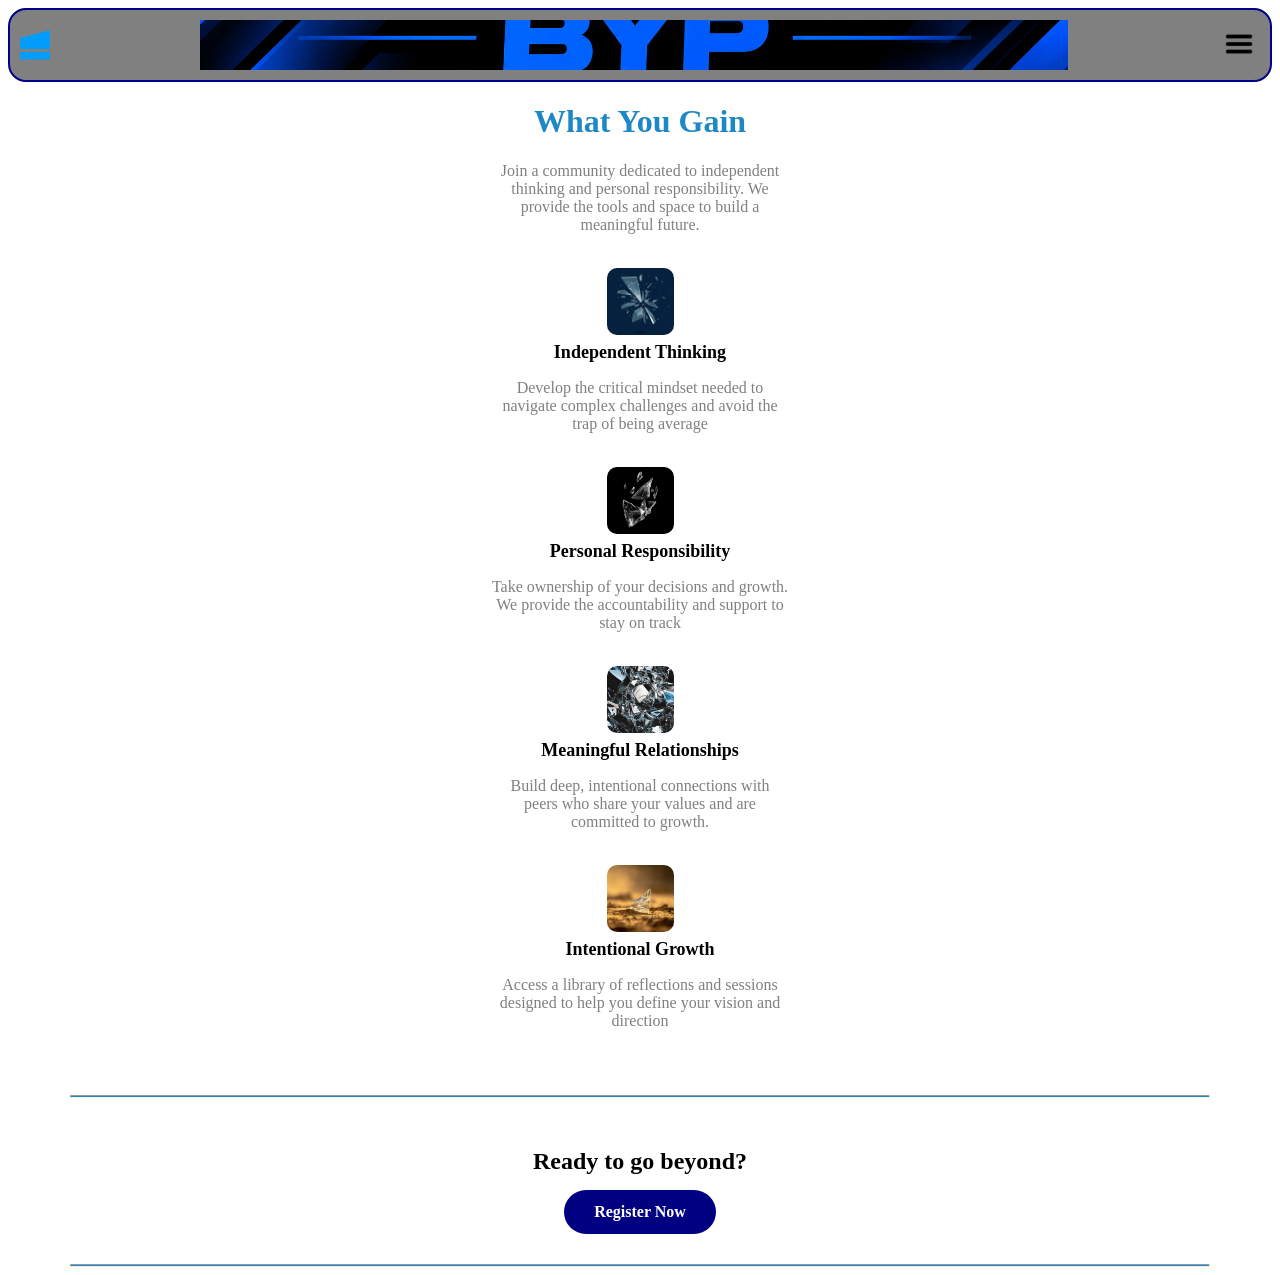
<file: index.html>
<!DOCTYPE html>

<html>
<head>
  <meta http-equiv="CONTENT-TYPE" content="text/html; charset=UTF-8">
  <meta name="viewport" content="width=device-width, initial-scale=1.0" >
  <link rel="stylesheet" href="style.css"/>
  <title>Beyond Your Peers</title>
</head>
<body>
  <div class="header-div">
    <img src="file_000000005b6482109705044ee34b4ea8.png" class="byp-logo">
    
    <div id="byp-img"></div>
    
    <button class="hamburger-img">
      <img src="IMG_c285c495-d196-4ced-badb-8f3ce55101ba.png">
    </button>
  </div>
  
  <div id="menu" class="hidden">
    
    <div class="bingo">
    <button class="exit-btn">
      <img src="IMG_f793b937-1eb7-4226-b1ce-73516ef77e99.png">
    </button>
  </div>
  <br>
  <a class="a-links" href="Home.html">Home</a>
  <br>
  <a class="a-links" href="abt.html">About</a>
  <br>
  <a class="a-links" href="index.html">Join BYP</a>
  <br>
  <a class="a-links" href="blog.html">Blog</a>
 
    
  </div>
  
  <h1>
    What You Gain
  </h1>
  <p>
    Join a community dedicated to independent
    <br>
    thinking and personal responsibility. We
    <br>
    provide the tools and space to build a 
    <br>
    meaningful future.
  </p>
  
  <img src="IMG_8ed37b12-c7d4-4453-9386-d5305486d7aa.jpg" class="glass-shard-image">
  <p class="black-headings">Independent Thinking</p>
  <p>
    Develop the critical mindset needed to
    <br>
    navigate complex challenges and avoid the
    <br>
    trap of being average
  </p>
  
  <img src="IMG_1e7ddee7-f5ca-4dcf-ae0f-95788afc653e.jpg" class="glass-shard-image">
  <p class="black-headings">Personal Responsibility</p>
  <p>
    Take ownership of your decisions and growth.
    <br>
    We provide the accountability and support to
    <br>
    stay on track
  </p>
  
  <img src="IMG_23f17a63-0cee-4540-bc8f-e02ea6c7a8e5.jpg" class="glass-shard-image">
  <p class="black-headings">Meaningful Relationships</p>
  <p>
    Build deep, intentional connections with
    <br>
    peers who share your values and are
    <br>
    committed to growth.
  </p>
  
  <img src="IMG_c045de6e-1c75-49b6-acb2-39898519745c.jpg" class="glass-shard-image">
  <p class="black-headings">Intentional Growth</p>
  <p>
    Access a library of reflections and sessions
    <br>
    designed to help you define your vision and
    <br>
    direction
  </p>
  
  
  <hr class="hr-1">
  
  <p class="reg-head">
    Ready to go beyond?
  </p>
  <a href="https://docs.google.com/forms/d/e/1FAIpQLScFAsths-JGLi2BBxtdpgMIpLZ3Dn0mQ5yli-3jKq3_TSZsKA/alreadyresponded" 
    class="reg-btn">
    Register Now
  </a>
  
  <hr class="hr-2">
  
  <script src="ham.js"></script>
</body>
</html>
</file>
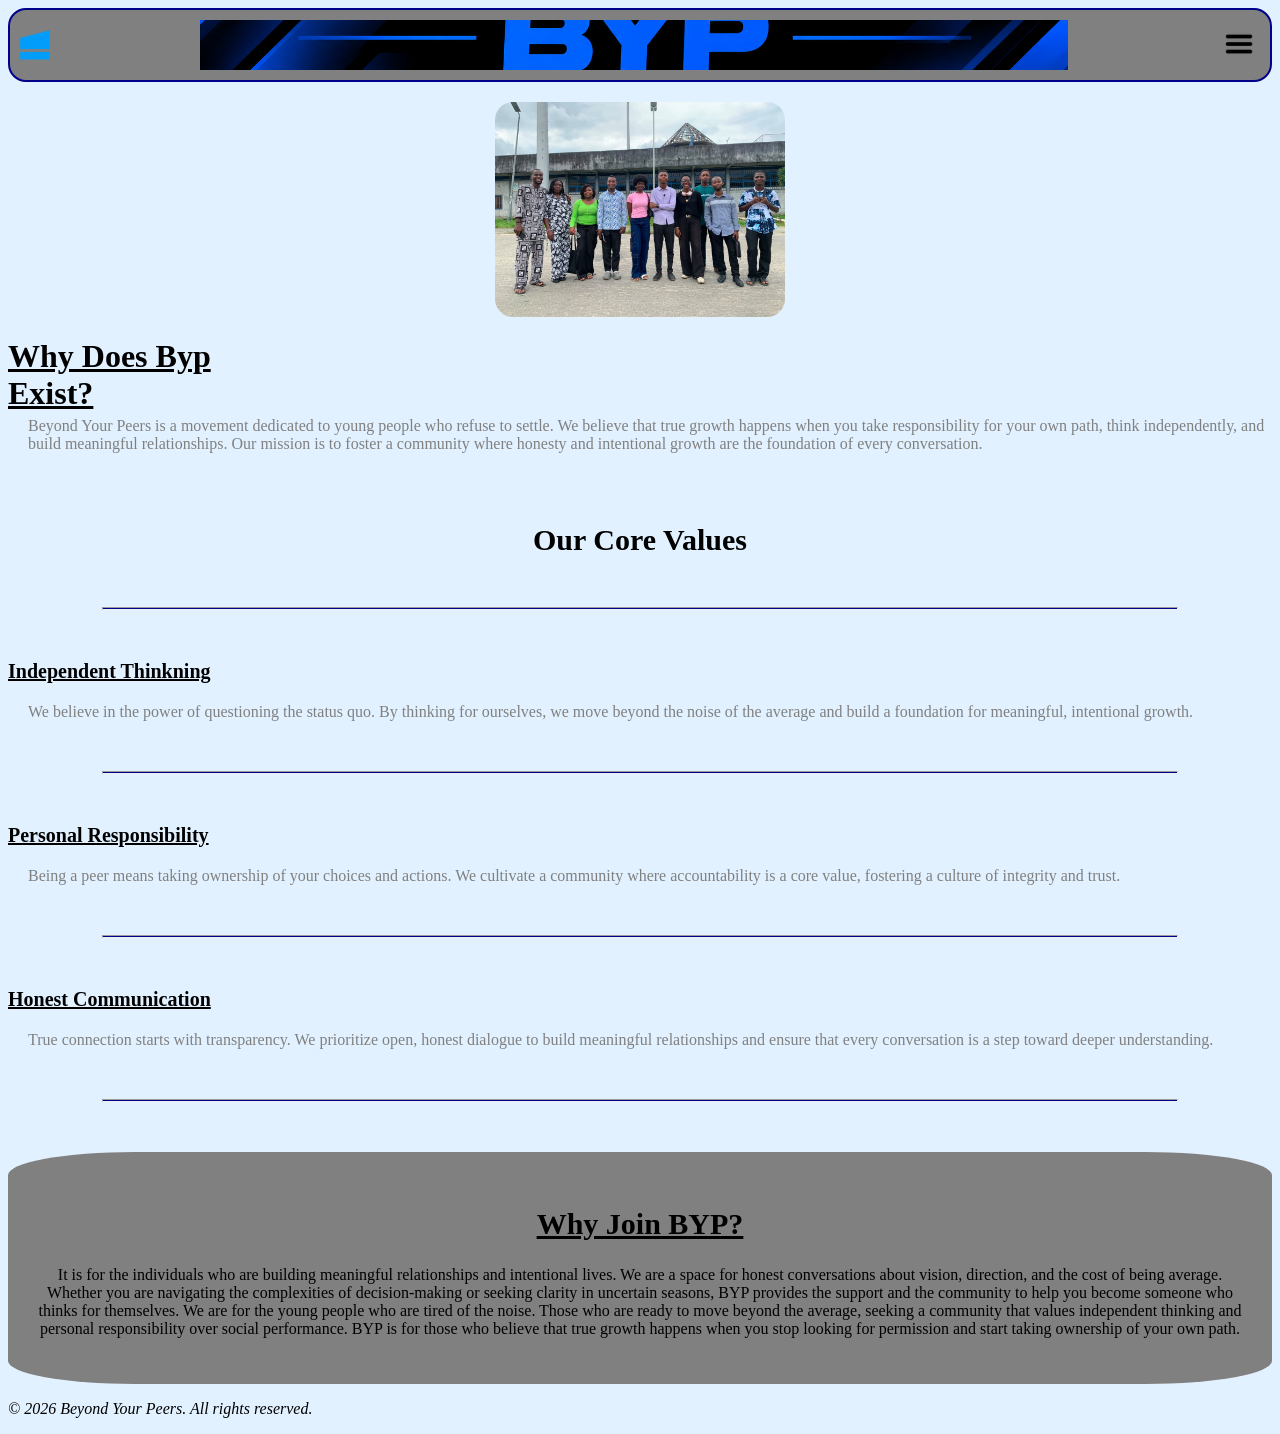
<file: abt.html>
<!DOCTYPE html>

<html>
<head>
  <meta http-equiv="CONTENT-TYPE" content="text/html; charset=UTF-8">
   <meta name="viewport" content="width=device-width, initial-scale=1.0" >
  <link rel="stylesheet" href="abt.css">
</head>
<body>
   <div class="header-div">
    <img src="file_000000005b6482109705044ee34b4ea8.png" class="byp-logo">
    
    <div class="byp-img"></div>
    
    <button class="hamburger-img">
      <img src="IMG_c285c495-d196-4ced-badb-8f3ce55101ba.png">
    </button>
  </div>
  
  <div id="menu" class="hidden">
    
    <div class="bingo">
      <button class="exit-btn">
        <img src="IMG_f793b937-1eb7-4226-b1ce-73516ef77e99.png">
      </button>
    </div>
    <br>
    <a class="a-links" href="Home.html">Home</a>
    <br>
    <a class="a-links" href="abt.html">About</a>
    <br>
    <a class="a-links" href="index.html">Join BYP</a>
    <br>
    <a class="a-links" href="blog.html">Blog</a>
    
  </div>
  
  <div class="first-div">
    <img class="group-image" src="IMG-20260725-WA0082.jpg">
  
    <h1 class="black-head">
      Why Does Byp <br>
      Exist?
    </h1>
    <p class="p-statement">
      Beyond Your Peers is a movement dedicated to young people who refuse to settle.
      We believe that true growth happens when you take responsibility for your own path, 
      think independently, and build meaningful relationships. Our mission is to foster a community where honesty 
      and intentional growth are the foundation of every conversation.
    </p>
  </div>
  
  <div class="sec-div">
    <h2 class="black-head-h2">
      Our Core Values
    </h2>
    
    <hr>
    
    <p class="black-head-p">Independent Thinkning</p>
    <p class="p-statement">
      We believe in the power of questioning the status quo. 
      By thinking for ourselves, we move beyond the noise of the average 
      and build a foundation for meaningful, intentional growth.
    </p>
    
    <hr>
    
    <p class="black-head-p">Personal Responsibility</p>
    <p class="p-statement">
      Being a peer means taking ownership of your choices and actions. 
      We cultivate a community where accountability is a core value, 
      fostering a culture of integrity and trust.
    </p>
    
    <hr>
    
    <p class="black-head-p">Honest Communication</p>
    <p class="p-statement">
      True connection starts with transparency. 
      We prioritize open, honest dialogue to build 
      meaningful relationships and ensure that every 
      conversation is a step toward deeper understanding.  
    </p>
  </div>
  
  <hr>
  
  <div class="last-div">
    <h2 class="black-head-h2-3">
      Why Join BYP?
    </h2>
    <p >
     It is for the individuals who are building meaningful relationships and intentional lives. 
     We are a space for honest conversations about vision, direction, and the cost of being average.
     Whether you are navigating the complexities of decision-making or seeking clarity in uncertain seasons, 
     BYP provides the support and the community to help you become someone who thinks for themselves.

     We are for the young people who are tired of the noise. 
     Those who are ready to move beyond the average, seeking a community that 
     values independent thinking and personal responsibility over social performance. 
     BYP is for those who believe that true growth happens when you stop looking for permission 
     and start taking ownership of your own path.
    </p>
  </div>
  
  <p>
    <i>
      © 2026 Beyond Your Peers. All rights reserved.
    </i>
  </p>
  <script src="ham.js"></script>
</body>
</html>
</file>
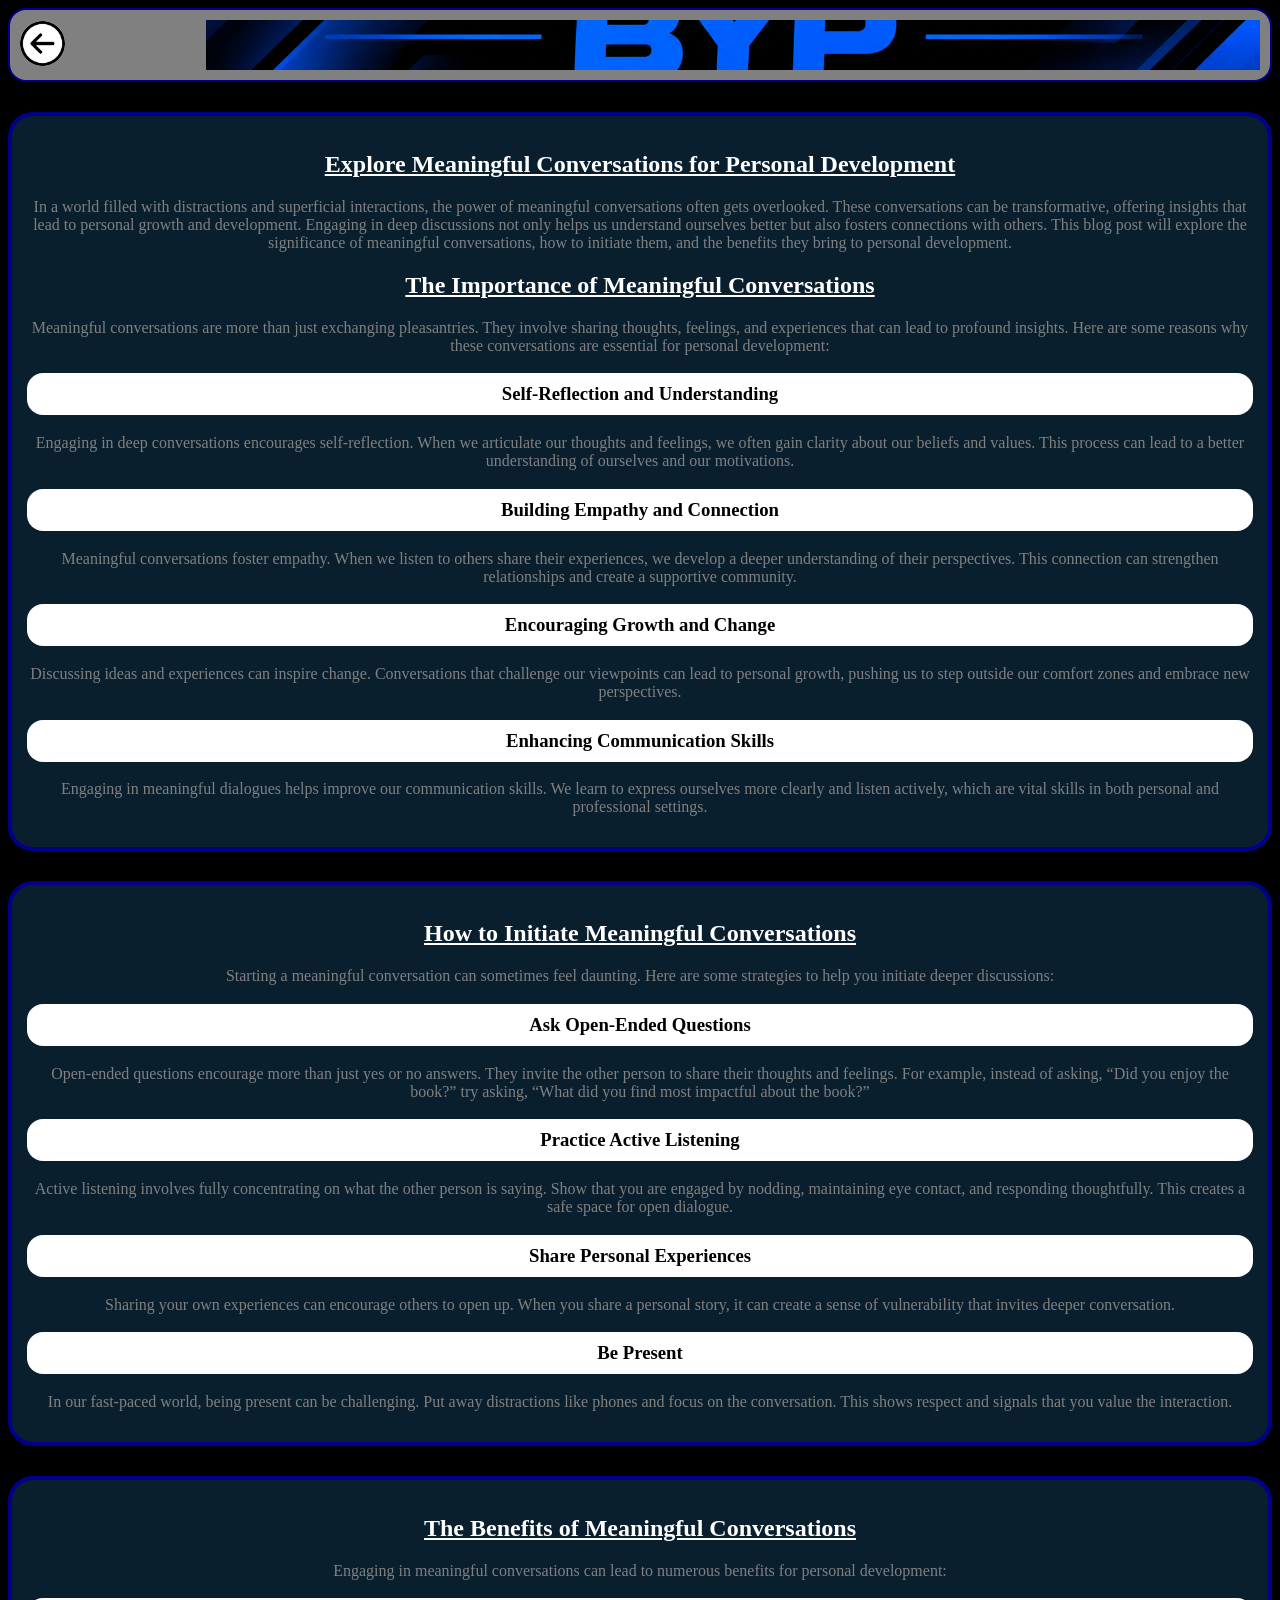
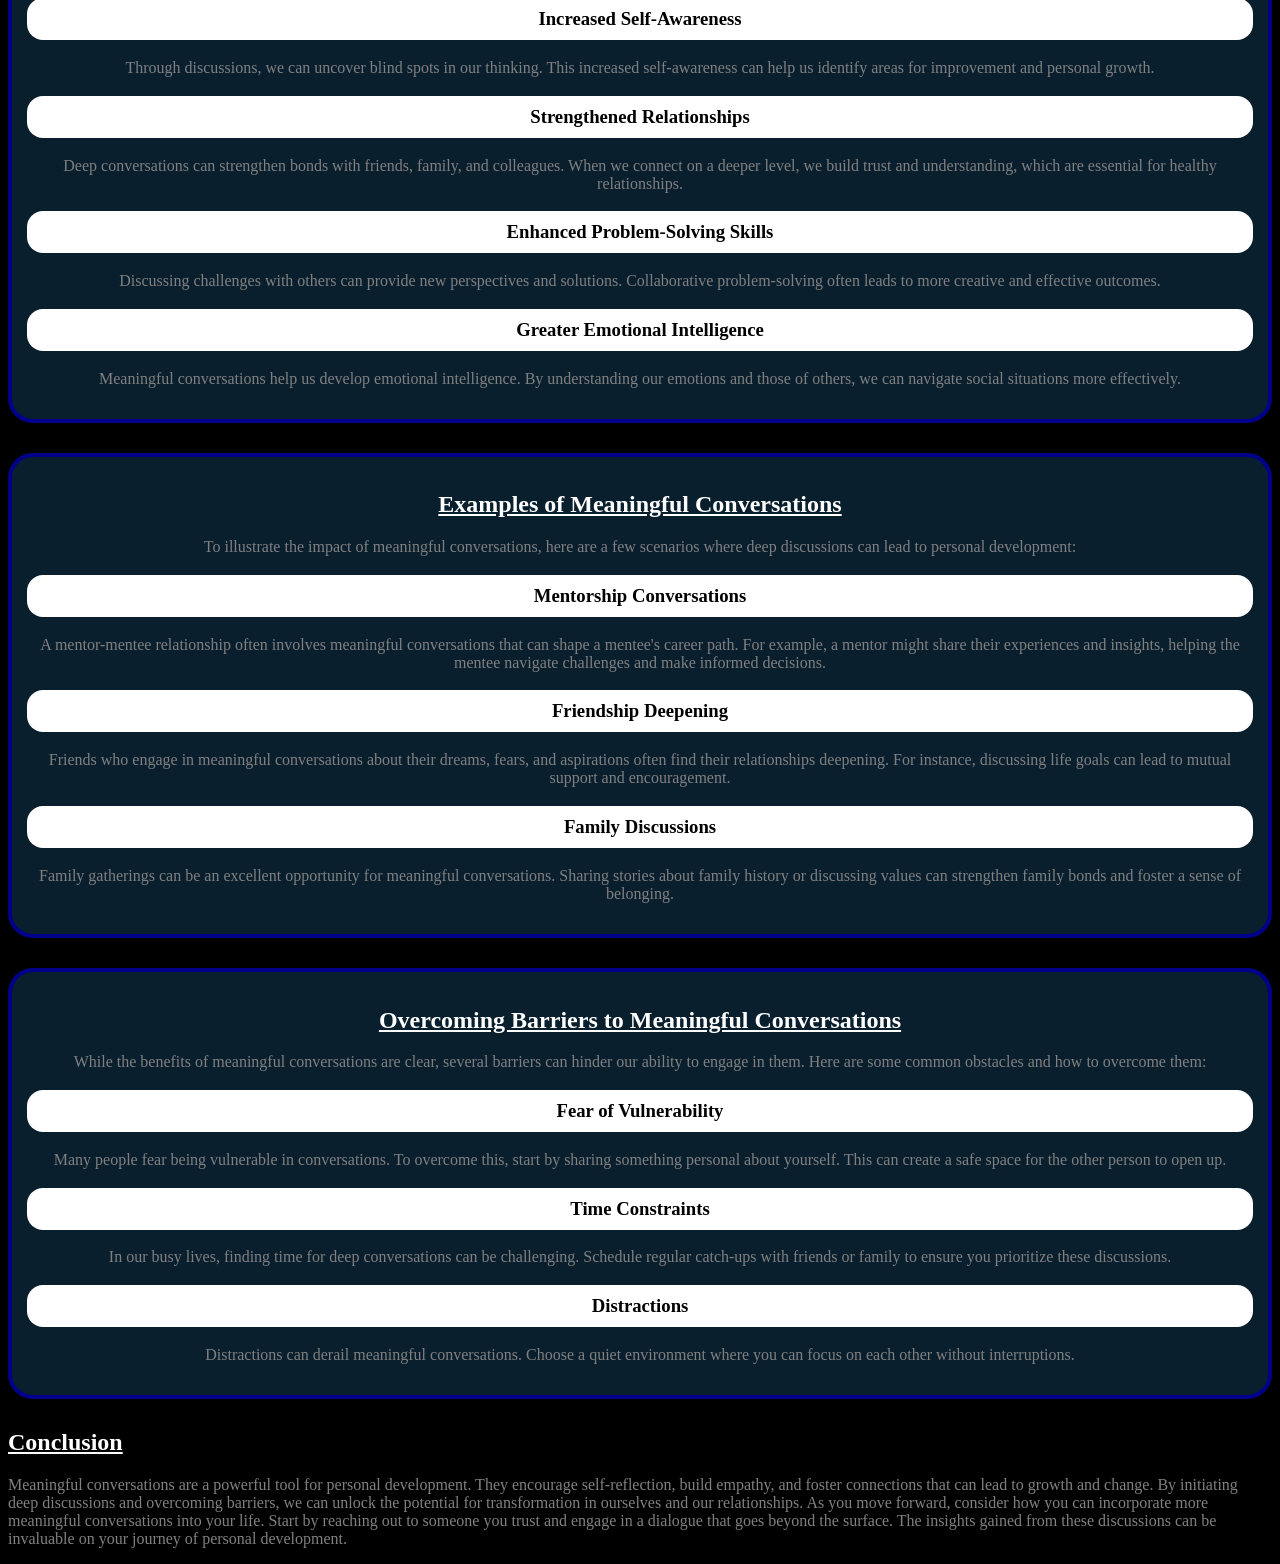
<file: article.html>
<!DOCTYPE html>

<html>
<head>
  <meta http-equiv="CONTENT-TYPE" content="text/html; charset=UTF-8">
  <meta name="viewport" content="width=device-width, initial-scale=1.0" >
  <link rel="stylesheet" href="art.css"/>
</head>
<body>
   <div class="header-div">
    <a href="blog.html"><img src="IMG_6aa19210-8d08-4cc3-bc8a-9cb6ed1971b7.png" class="back"></a>
 
    <div class="byp-img"></div>
    
  </div>
   <div class="artdiv1">
  <h2>
    Explore Meaningful Conversations for Personal Development
  </h2>
  <p>
    In a world filled with distractions and superficial interactions, the power of meaningful conversations often gets overlooked. These conversations can be transformative, offering insights that lead to personal growth and development. Engaging in deep discussions not only helps us understand ourselves better but also fosters connections with others. This blog post will explore the significance of meaningful conversations, how to initiate them, and the benefits they bring to personal development.
  </p>
   
    <h2>
      The Importance of Meaningful Conversations
    </h2>
    <p>
      Meaningful conversations are more than just exchanging pleasantries. They involve sharing thoughts, feelings, and experiences that can lead to profound insights. Here are some reasons why these conversations are essential for personal development:
    </p>
    
    <h3>
      Self-Reflection and Understanding
    </h3>
    <p>
      Engaging in deep conversations encourages self-reflection. When we articulate our thoughts and feelings, we often gain clarity about our beliefs and values. This process can lead to a better understanding of ourselves and our motivations.
    </p>
    
    <h3>
      Building Empathy and Connection
    </h3>
    <p>
      Meaningful conversations foster empathy. When we listen to others share their experiences, we develop a deeper understanding of their perspectives. This connection can strengthen relationships and create a supportive community.
    </p>
    
    <h3>
      Encouraging Growth and Change
    </h3>
    <p>
      Discussing ideas and experiences can inspire change. Conversations that challenge our viewpoints can lead to personal growth, pushing us to step outside our comfort zones and embrace new perspectives.
    </p>
    
    <h3>
      Enhancing Communication Skills
    </h3>
    <p>
      Engaging in meaningful dialogues helps improve our communication skills. We learn to express ourselves more clearly and listen actively, which are vital skills in both personal and professional settings.
    </p>
  </div>
  
  <div class="artdiv1">
    <h2>
      How to Initiate Meaningful Conversations
    </h2>
    <p>
      Starting a meaningful conversation can sometimes feel daunting. Here are some strategies to help you initiate deeper discussions:
    </p>
    
    <h3>
      Ask Open-Ended Questions
    </h3>
    <p>
      Open-ended questions encourage more than just yes or no answers. They invite the other person to share their thoughts and feelings. For example, instead of asking, “Did you enjoy the book?” try asking, “What did you find most impactful about the book?”
    </p>
    
    <h3>
      Practice Active Listening
    </h3>
    <p>
      Active listening involves fully concentrating on what the other person is saying. Show that you are engaged by nodding, maintaining eye contact, and responding thoughtfully. This creates a safe space for open dialogue.
    </p>
    
    <h3>
      Share Personal Experiences
    </h3>
    <p>
      Sharing your own experiences can encourage others to open up. When you share a personal story, it can create a sense of vulnerability that invites deeper conversation.    
    </p>
    
    <h3>
       Be Present
    </h3>
    <p>
      In our fast-paced world, being present can be challenging. Put away distractions like phones and focus on the conversation. This shows respect and signals that you value the interaction.
    </p>
  </div>
  
  <div class="artdiv1">
    <h2>
      The Benefits of Meaningful Conversations
    </h2>
    <p>
      Engaging in meaningful conversations can lead to numerous benefits for personal development:
    </p>
    
    <h3>
      Increased Self-Awareness
    </h3>
    <p>
      Through discussions, we can uncover blind spots in our thinking. This increased self-awareness can help us identify areas for improvement and personal growth.
    </p>
    
    <h3>
      Strengthened Relationships
    </h3>
    <p>
      Deep conversations can strengthen bonds with friends, family, and colleagues. When we connect on a deeper level, we build trust and understanding, which are essential for healthy relationships.
    </p>
    
    <h3>
      Enhanced Problem-Solving Skills
    </h3>
    <p>
      Discussing challenges with others can provide new perspectives and solutions. Collaborative problem-solving often leads to more creative and effective outcomes.
    </p>
    
    <h3>
      Greater Emotional Intelligence
    </h3>
    <p>
      Meaningful conversations help us develop emotional intelligence. By understanding our emotions and those of others, we can navigate social situations more effectively.
    </p>
  </div>
  
   
  <div class="artdiv1">
    <h2>
      Examples of Meaningful Conversations
    </h2>
    <p>
      To illustrate the impact of meaningful conversations, here are a few scenarios where deep discussions can lead to personal development:
    </p>
    
    <h3>
      Mentorship Conversations
    </h3>
    <p>
      A mentor-mentee relationship often involves meaningful conversations that can shape a mentee's career path. For example, a mentor might share their experiences and insights, helping the mentee navigate challenges and make informed decisions.
    </p>
    
    <h3>
      Friendship Deepening
    </h3>
    <p>
      Friends who engage in meaningful conversations about their dreams, fears, and aspirations often find their relationships deepening. For instance, discussing life goals can lead to mutual support and encouragement.
    </p>
    
    <h3>
      Family Discussions
    </h3>
    <p>
      Family gatherings can be an excellent opportunity for meaningful conversations. Sharing stories about family history or discussing values can strengthen family bonds and foster a sense of belonging.
    </p>
  </div>
  
  <div class="artdiv1">
    <h2>
      Overcoming Barriers to Meaningful Conversations
    </h2>
    <p>
      While the benefits of meaningful conversations are clear, several barriers can hinder our ability to engage in them. Here are some common obstacles and how to overcome them:
    </p>
    
    <h3>
      Fear of Vulnerability
    </h3>
    <p>
      Many people fear being vulnerable in conversations. To overcome this, start by sharing something personal about yourself. This can create a safe space for the other person to open up.
    </p>
    
    <h3>
      Time Constraints
    </h3>
    <p>
      In our busy lives, finding time for deep conversations can be challenging. Schedule regular catch-ups with friends or family to ensure you prioritize these discussions.
    </p>
    
    <h3>
      Distractions
    </h3>
    <p>
      Distractions can derail meaningful conversations. Choose a quiet environment where you can focus on each other without interruptions.
    </p>
  </div>
  
  <div class="artdiv2">
    <h2>
      Conclusion
    </h2>
    
    <p>
      Meaningful conversations are a powerful tool for personal development. They encourage self-reflection, build empathy, and foster connections that can lead to growth and change. By initiating deep discussions and overcoming barriers, we can unlock the potential for transformation in ourselves and our relationships. 


      As you move forward, consider how you can incorporate more meaningful conversations into your life. Start by reaching out to someone you trust and engage in a dialogue that goes beyond the surface. The insights gained from these discussions can be invaluable on your journey of personal development.
    </p>
  </div>
</body>
</html>
</file>
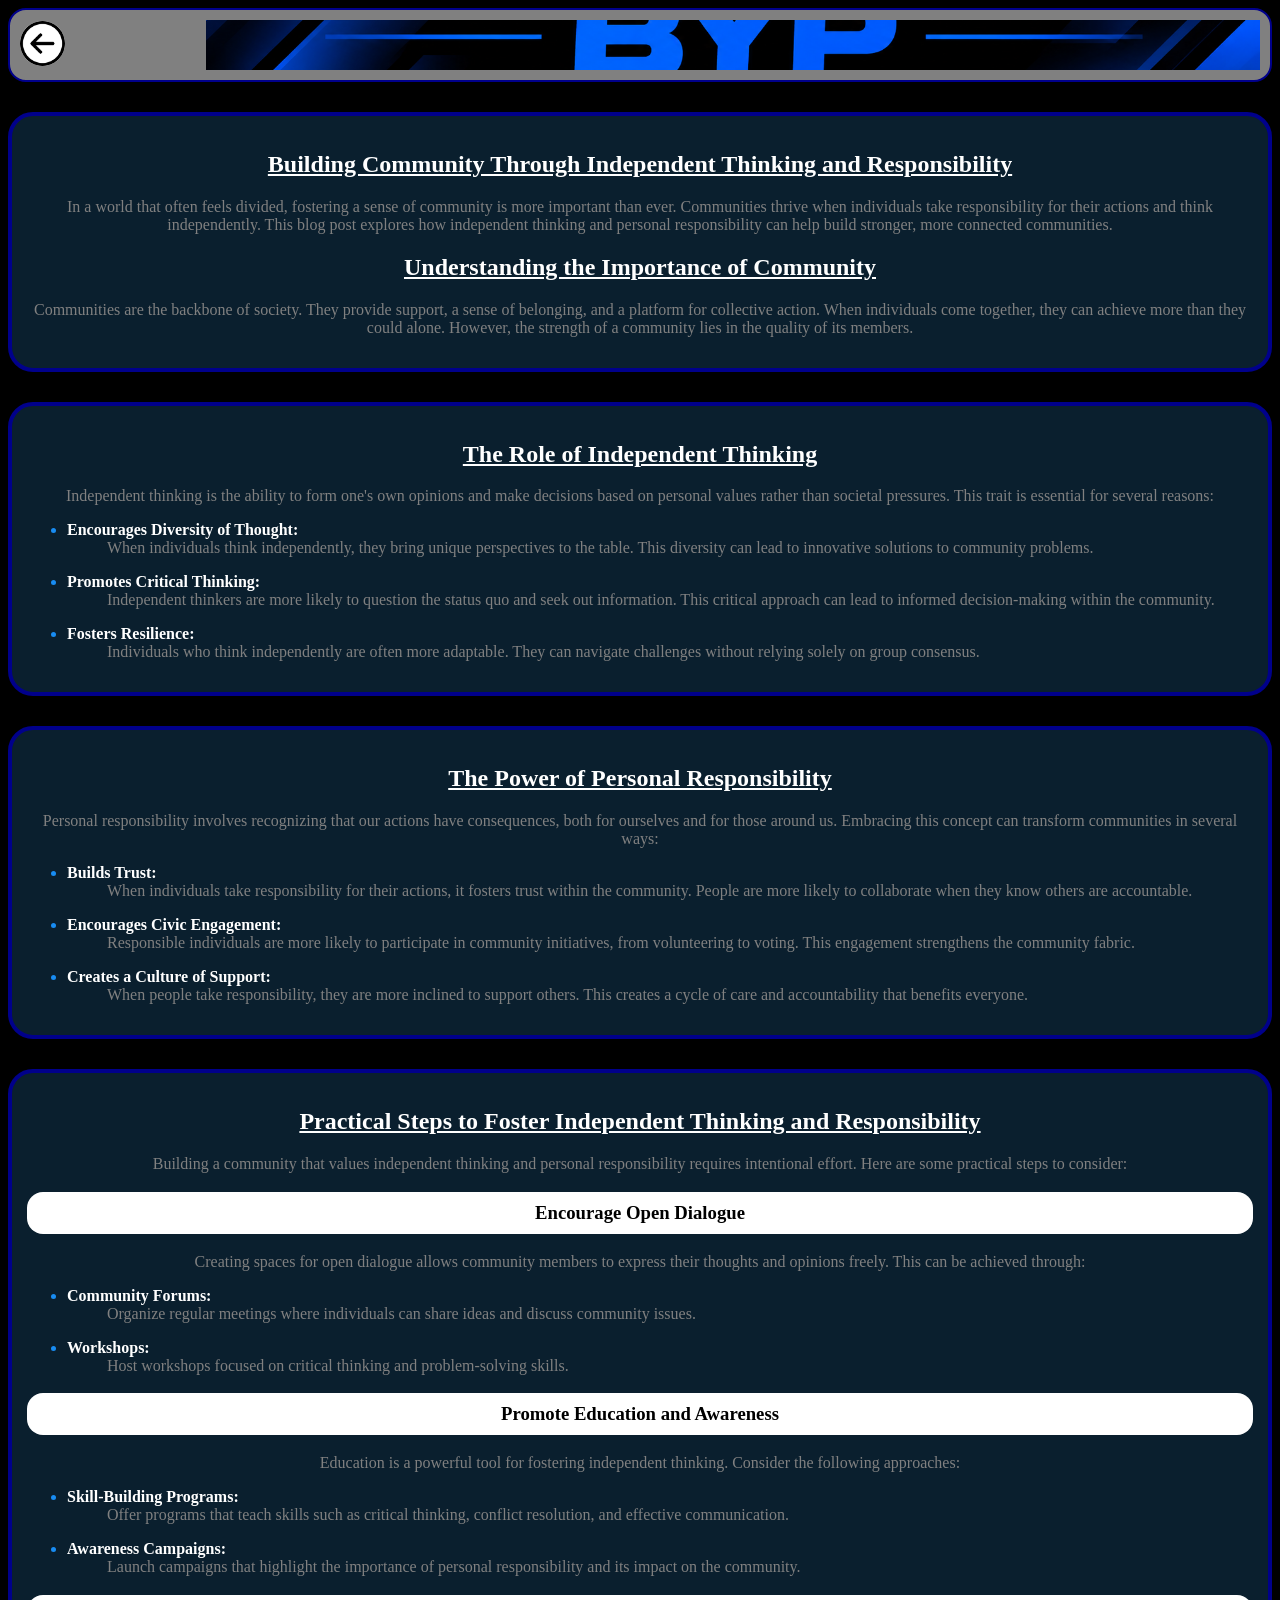
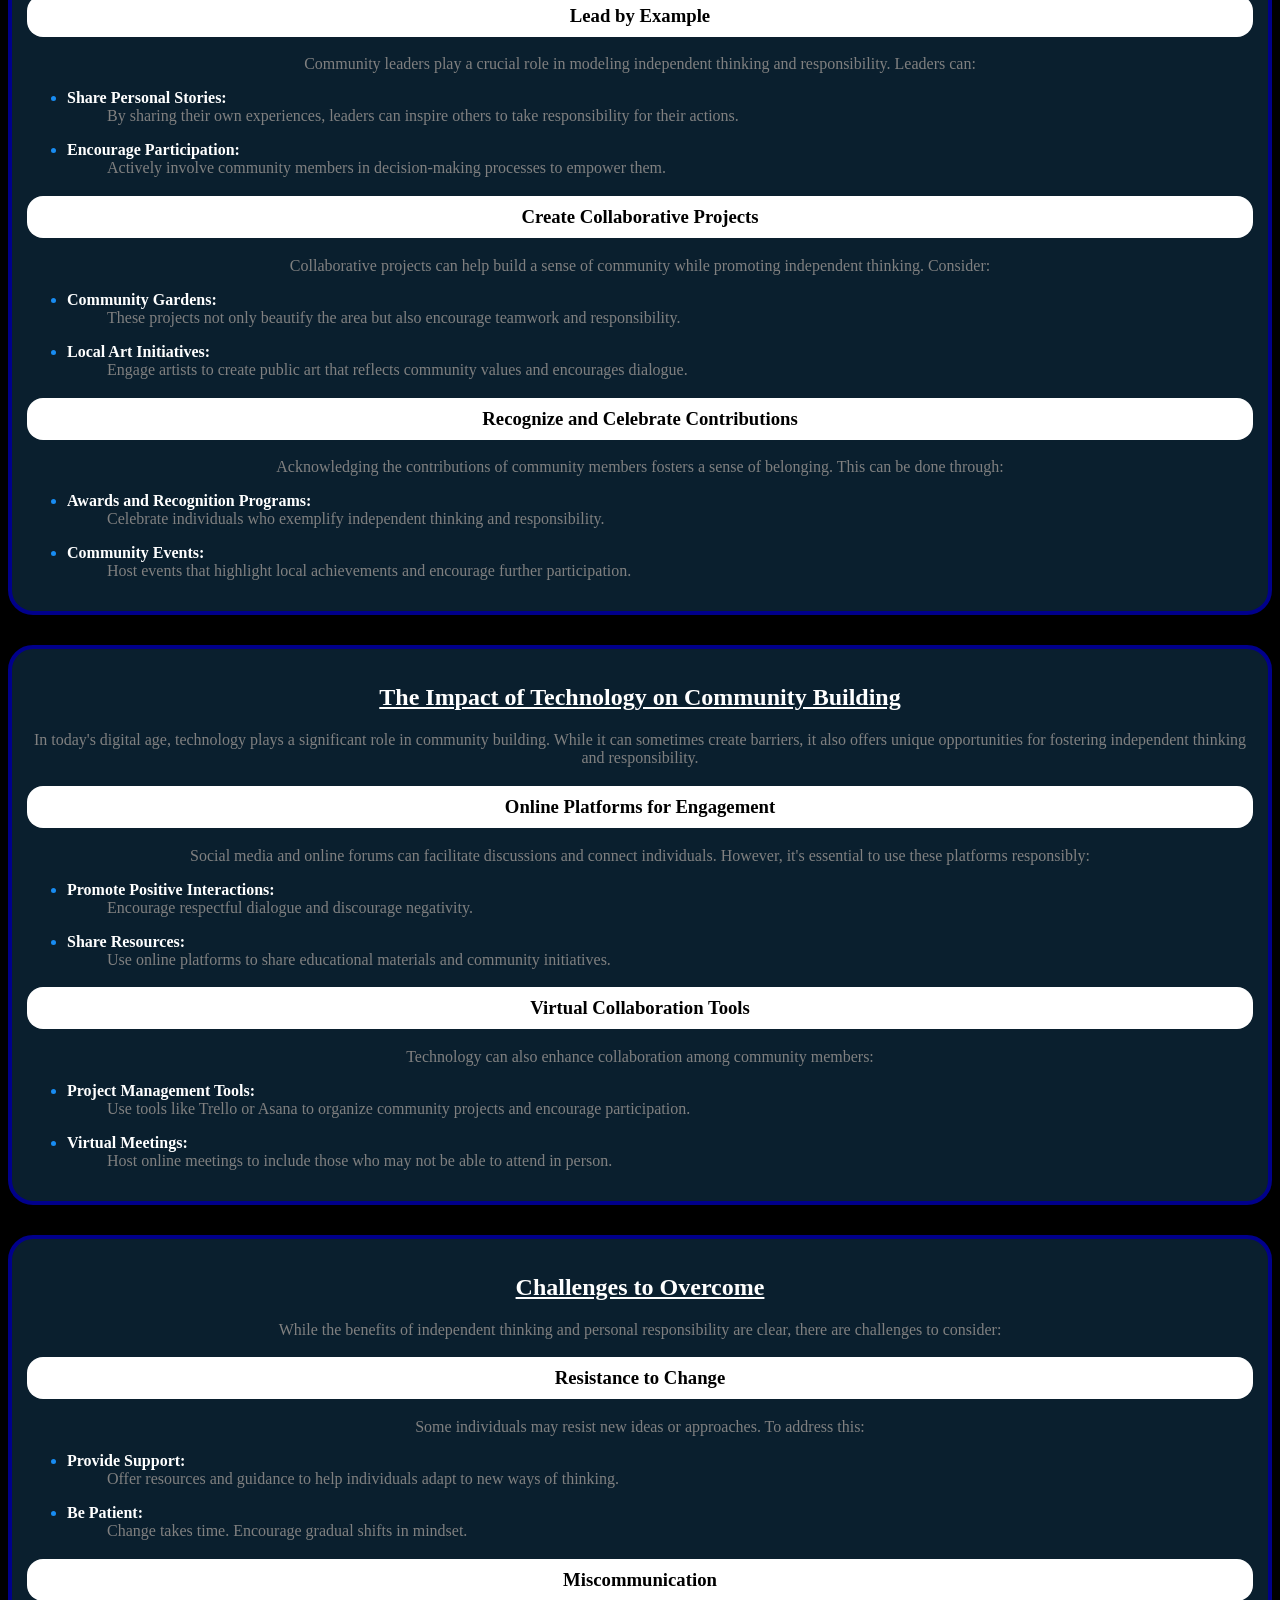
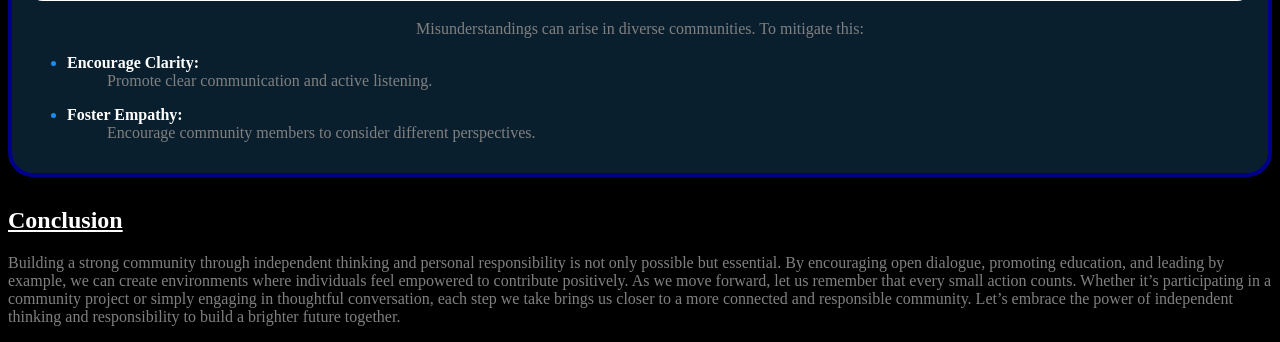
<file: article2.html>
<!DOCTYPE html>

<html>
<head>
  <meta http-equiv="CONTENT-TYPE" content="text/html; charset=UTF-8">
  <meta name="viewport" content="width=device-width, initial-scale=1.0" >
  <link rel="stylesheet" href="art.css"/>
</head>
<body>
  <div class="header-div">
    <a href="blog.html"><img src="IMG_6aa19210-8d08-4cc3-bc8a-9cb6ed1971b7.png" class="back"></a>
 
    
    <div class="byp-img"></div>
    
    
  </div>
  
  <div class="artdiv1">
    <h2>
      Building Community Through Independent Thinking and Responsibility
    </h2>
    <p>
      In a world that often feels divided, fostering a sense of community is more important than ever. Communities thrive when individuals take responsibility for their actions and think independently. This blog post explores how independent thinking and personal responsibility can help build stronger, more connected communities. 
    </p>
    
    <h2>
      Understanding the Importance of Community
    </h2>
    <p>  
    Communities are the backbone of society. They provide support, a sense of belonging, and a platform for collective action. When individuals come together, they can achieve more than they could alone. However, the strength of a community lies in the quality of its members. 
    </p>
  </div>
  
  <div class="artdiv1">
    <h2>
      The Role of Independent Thinking
    </h2>
    <p>
      Independent thinking is the ability to form one's own opinions and make decisions based on personal values rather than societal pressures. This trait is essential for several reasons:
    </p>
    <ul>
      <li>
      <dl>
        <dt>Encourages Diversity of Thought: </dt>
        <dd>When individuals think independently, they bring unique perspectives to the table. This diversity can lead to innovative solutions to community problems.</dd>
      </dl>
      </li>
      
      <li>
        <dl>
        <dt>Promotes Critical Thinking: </dt>
        <dd>Independent thinkers are more likely to question the status quo and seek out information. This critical approach can lead to informed decision-making within the community.</dd>
        </dl>
      </li>
      
      <li>
        <dl>
        <dt>Fosters Resilience: </dt>
        <dd>Individuals who think independently are often more adaptable. They can navigate challenges without relying solely on group consensus.</dd>
      </dl>
    </li>
  </div>
    
    <div class="artdiv1">
      <h2>
        The Power of Personal Responsibility
      </h2>
      <p>
        Personal responsibility involves recognizing that our actions have consequences, both for ourselves and for those around us. Embracing this concept can transform communities in several ways:
      </p>
      
      <ul>
        <li>
          <dl>
            <dt>Builds Trust:</dt>
            <dd>When individuals take responsibility for their actions, it fosters trust within the community. People are more likely to collaborate when they know others are accountable.</dd>
          </dl>
        </li>
        
        <li>
          <dl>
            <dt>Encourages Civic Engagement: </dt>
            <dd>Responsible individuals are more likely to participate in community initiatives, from volunteering to voting. This engagement strengthens the community fabric.</dd>
          </dl>
        </li>
        
         <li>
          <dl>
            <dt>Creates a Culture of Support: </dt>
            <dd>When people take responsibility, they are more inclined to support others. This creates a cycle of care and accountability that benefits everyone.</dd>
          </dl>
        </li>
      </ul>
      
    </div>
    
    <div class="artdiv1">
      <h2>
        Practical Steps to Foster Independent Thinking and Responsibility
      </h2>
      <p>
        Building a community that values independent thinking and personal responsibility requires intentional effort. Here are some practical steps to consider:
      </p>
      
      <h3>
        Encourage Open Dialogue
      </h3>
       <p>
         Creating spaces for open dialogue allows community members to express their thoughts and opinions freely. This can be achieved through:
       </p>
      
      <ul>
         <li>
          <dl>
            <dt>Community Forums: </dt>
            <dd>Organize regular meetings where individuals can share ideas and discuss community issues.</dd>
          </dl>
        </li>
        
         <li>
          <dl>
            <dt>Workshops:</dt>
            <dd>Host workshops focused on critical thinking and problem-solving skills.</dd>
          </dl>
        </li>
      </ul>
      
      <h3>
        Promote Education and Awareness
      </h3>
      <p>
        Education is a powerful tool for fostering independent thinking. Consider the following approaches:
      </p>
      
      <ul>
        <li>
          <dl>
            <dt>
            Skill-Building Programs: 
            </dt>
            <dd>
              Offer programs that teach skills such as critical thinking, conflict resolution, and effective communication.
            </dd>
          </dl>
        </li>
        
        <li>
          <dl>
            <dt>
              Awareness Campaigns:
            </dt>
            <dd>
              Launch campaigns that highlight the importance of personal responsibility and its impact on the community.
            </dd>
          </dl>
        </li>
      </ul>
      
       
      <h3>
        Lead by Example
      </h3>
      <p>
        Community leaders play a crucial role in modeling independent thinking and responsibility. Leaders can:
      </p>
      
      <ul>
        <li>
          <dl>
            <dt>
            Share Personal Stories: 
            </dt>
            <dd>
              By sharing their own experiences, leaders can inspire others to take responsibility for their actions.
            </dd>
          </dl>
        </li>
        
        <li>
          <dl>
            <dt>
              Encourage Participation: 
            </dt>
            <dd>
              Actively involve community members in decision-making processes to empower them.
            </dd>
          </dl>
        </li>
      </ul>
      
       
      <h3>
        Create Collaborative Projects
      </h3>
      <p>
        Collaborative projects can help build a sense of community while promoting independent thinking. Consider:
      </p>
      
      <ul>
        <li>
          <dl>
            <dt>
              Community Gardens:
            </dt>
            <dd>
              These projects not only beautify the area but also encourage teamwork and responsibility.
            </dd>
          </dl>
        </li>
        
        <li>
          <dl>
            <dt>
              Local Art Initiatives: 
            </dt>
            <dd>
              Engage artists to create public art that reflects community values and encourages dialogue.
            </dd>
          </dl>
        </li>
      </ul>
      
       
      <h3>
        Recognize and Celebrate Contributions
      </h3>
      <p>
        Acknowledging the contributions of community members fosters a sense of belonging. This can be done through:
      </p>
      
      <ul>
        <li>
          <dl>
            <dt>
              Awards and Recognition Programs: 
            </dt>
            <dd>
              Celebrate individuals who exemplify independent thinking and responsibility.
            </dd>
          </dl>
        </li>
        
        <li>
          <dl>
            <dt>
              Community Events: 
            </dt>
            <dd>
              Host events that highlight local achievements and encourage further participation.
            </dd>
          </dl>
        </li>
      </ul>
    </div>
    
    <div class="artdiv1">
      <h2>
        The Impact of Technology on Community Building
      </h2>
      <p>
        In today's digital age, technology plays a significant role in community building. While it can sometimes create barriers, it also offers unique opportunities for fostering independent thinking and responsibility.
      </p>
      
       
      <h3>
        Online Platforms for Engagement
      </h3>
      <p>
        Social media and online forums can facilitate discussions and connect individuals. However, it's essential to use these platforms responsibly:
      </p>
      
      <ul>
        <li>
          <dl>
            <dt>
            Promote Positive Interactions: 
            </dt>
            <dd>
              Encourage respectful dialogue and discourage negativity.
            </dd>
          </dl>
        </li>
        
        <li>
          <dl>
            <dt>
              Share Resources: 
            </dt>
            <dd>
              Use online platforms to share educational materials and community initiatives.
            </dd>
          </dl>
        </li>
      </ul>
      
      <h3>
        Virtual Collaboration Tools
      </h3>
      <p>
        Technology can also enhance collaboration among community members:
      </p>
      
      <ul>
        <li>
          <dl>
            <dt>
            Project Management Tools: 
            </dt>
            <dd>
              Use tools like Trello or Asana to organize community projects and encourage participation.
            </dd>
          </dl>
        </li>
        
        <li>
          <dl>
            <dt>
            Virtual Meetings: 
            </dt>
            <dd>
              Host online meetings to include those who may not be able to attend in person.
            </dd>
          </dl>
        </li>
      </ul>
    </div>
    
    <div class="artdiv1">
      <h2>
        Challenges to Overcome
      </h2>
      <p>
        While the benefits of independent thinking and personal responsibility are clear, there are challenges to consider:
      </p>
      
      <h3>
        Resistance to Change
      </h3>
      <p>
        Some individuals may resist new ideas or approaches. To address this:
      </p>
      
      <ul>
        <li>
          <dl>
            <dt>
            Provide Support:
            </dt>
            <dd>
              Offer resources and guidance to help individuals adapt to new ways of thinking.
            </dd>
          </dl>
        </li>
        
        <li>
          <dl>
            <dt>
            Be Patient:
            </dt>
            <dd>
              Change takes time. Encourage gradual shifts in mindset.
            </dd>
          </dl>
        </li>
      </ul>    
      
      <h3>
        Miscommunication
      </h3>
      <p>
        Misunderstandings can arise in diverse communities. To mitigate this:
      </p>
      
      <ul>
        <li>
          <dl>
            <dt>
            Encourage Clarity:
            </dt>
            <dd>
              Promote clear communication and active listening.
            </dd>
          </dl>
        </li>
        
        <li>
          <dl>
            <dt>
            Foster Empathy: 
            </dt>
            <dd>
              Encourage community members to consider different perspectives.
            </dd>
          </dl>
        </li>
      </ul>      
    </div>
    
    <h2>
      Conclusion
    </h2>
    <p>
      Building a strong community through independent thinking and personal responsibility is not only possible but essential. By encouraging open dialogue, promoting education, and leading by example, we can create environments where individuals feel empowered to contribute positively. 


As we move forward, let us remember that every small action counts. Whether it’s participating in a community project or simply engaging in thoughtful conversation, each step we take brings us closer to a more connected and responsible community. 


Let’s embrace the power of independent thinking and responsibility to build a brighter future together.
    </p>
</body>
</html>
</file>
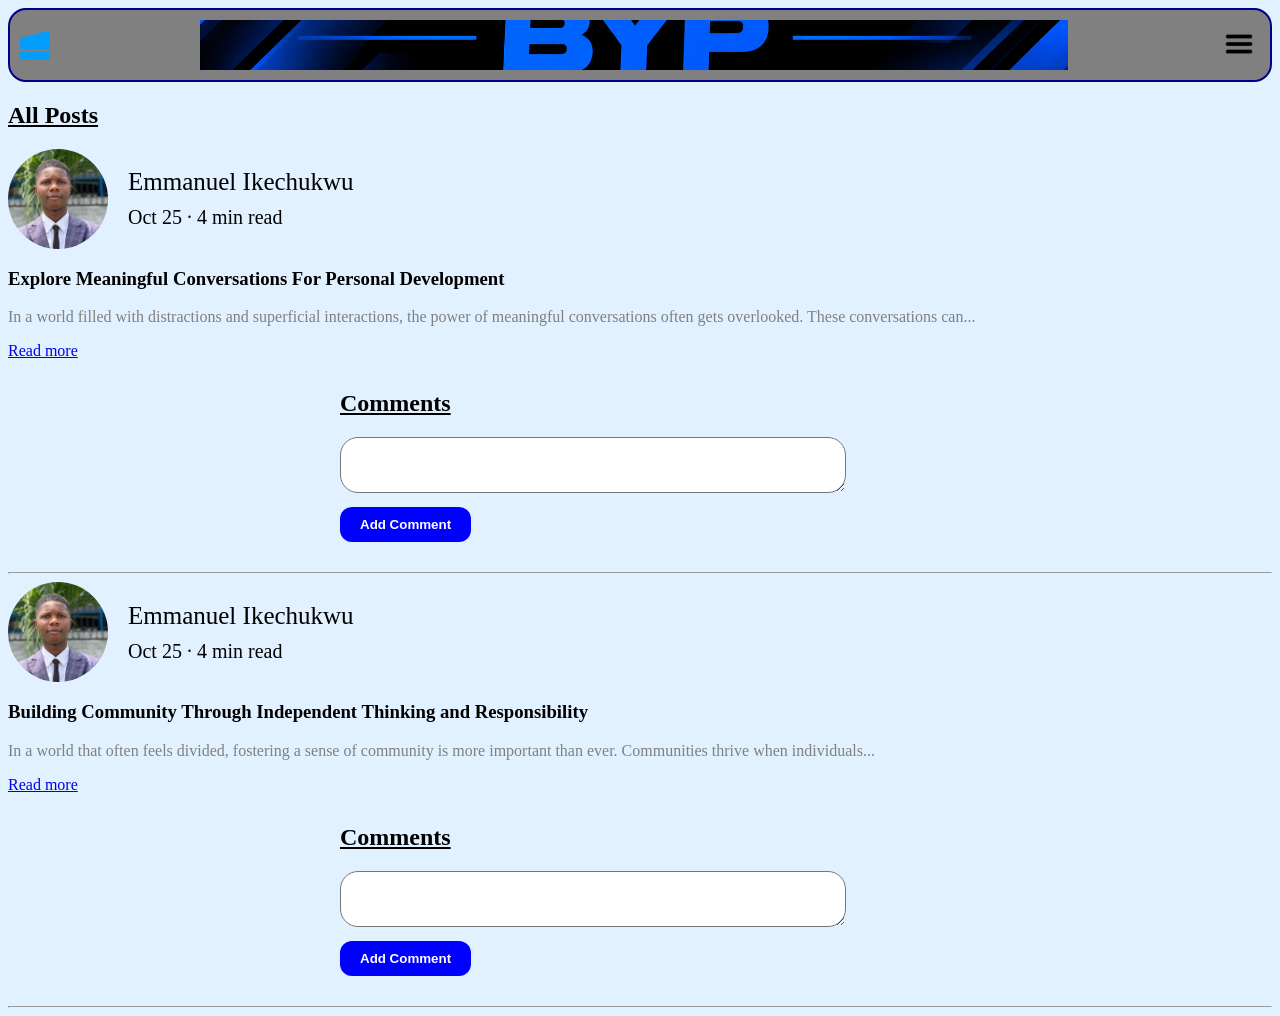
<file: blog.html>
<!DOCTYPE html>

<html>
  <head>
    <meta http-equiv="CONTENT-TYPE" content="text/html; charset=UTF-8">
    <meta name="viewport" content="width=device-width, initial-scale=1.0" >
    <link rel="stylesheet" href="blog.css"/>
  </head>
  <body>
    <div class="header-div">
    <img src="file_000000005b6482109705044ee34b4ea8.png" class="byp-logo">
    
    <div class="byp-img"></div>
    
    <button class="hamburger-img">
      <img src="IMG_c285c495-d196-4ced-badb-8f3ce55101ba.png">
    </button>
  </div>
  
  <div id="menu" class="hidden">
    
    <div class="bingo">
      <button class="exit-btn">
        <img src="IMG_f793b937-1eb7-4226-b1ce-73516ef77e99.png">
      </button>
    </div>
    <br>
    <a class="a-links" href="Home.html">Home</a>
    <br>
    <a class="a-links" href="abt.html">About</a>
    <br>
    <a class="a-links" href="index.html">Join BYP</a>
    <br>
    <a class="a-links" href="blog.html">Blog</a>

  </div>
    
    <h2>
      All Posts 
    </h2>
    
    <div class="author">

      <img src="FB_IMG_1794223271015.jpg" alt="Author">

      <div class="author-info">
        <p class="author-name">Emmanuel Ikechukwu</p>
        <p class="author-details">Oct 25 · 4 min read</p>
      </div>

    </div>
    <h3>
      Explore Meaningful Conversations For Personal Development
    </h3>
    <p>
      In a world filled with distractions and superficial interactions, the power of meaningful conversations often gets overlooked. These conversations can...
    </p>
    <a href="article.html">Read more</a>
    <section class="comment-section">

    <h2>Comments</h2>

    <form class="comment-form">

        <textarea
            class="comment-input"
            placeholder="Write a comment..."
            required>
        </textarea>

        <button type="submit">Add Comment</button>

    </form>

    <div class="comments-container"></div>

</section>
    <hr>
    
    <div class="author">

      <img src="FB_IMG_1794223271015.jpg" alt="Author">

      <div class="author-info">
        <p class="author-name">Emmanuel Ikechukwu</p>
        <p class="author-details">Oct 25 · 4 min read</p>
      </div>

    </div>
    <h3>
      Building Community Through Independent Thinking and Responsibility
    </h3>
    <p>
      In a world that often feels divided, fostering a sense of community is more important than ever. Communities thrive when individuals...
    </p>
    <a href="article2.html">Read more</a>
    
    <section class="comment-section">

    <h2>Comments</h2>

    <form class="comment-form">

        <textarea
            class="comment-input"
            placeholder="Write a comment..."
            required>
        </textarea>

        <button type="submit">Add Comment</button>

    </form>

    <div class="comments-container"></div>

</section>
    <hr>
    
   
</section>
    <script src="ham.js"></script>
    <script src="blog.js"></script>
  </body>
</html>
</file>
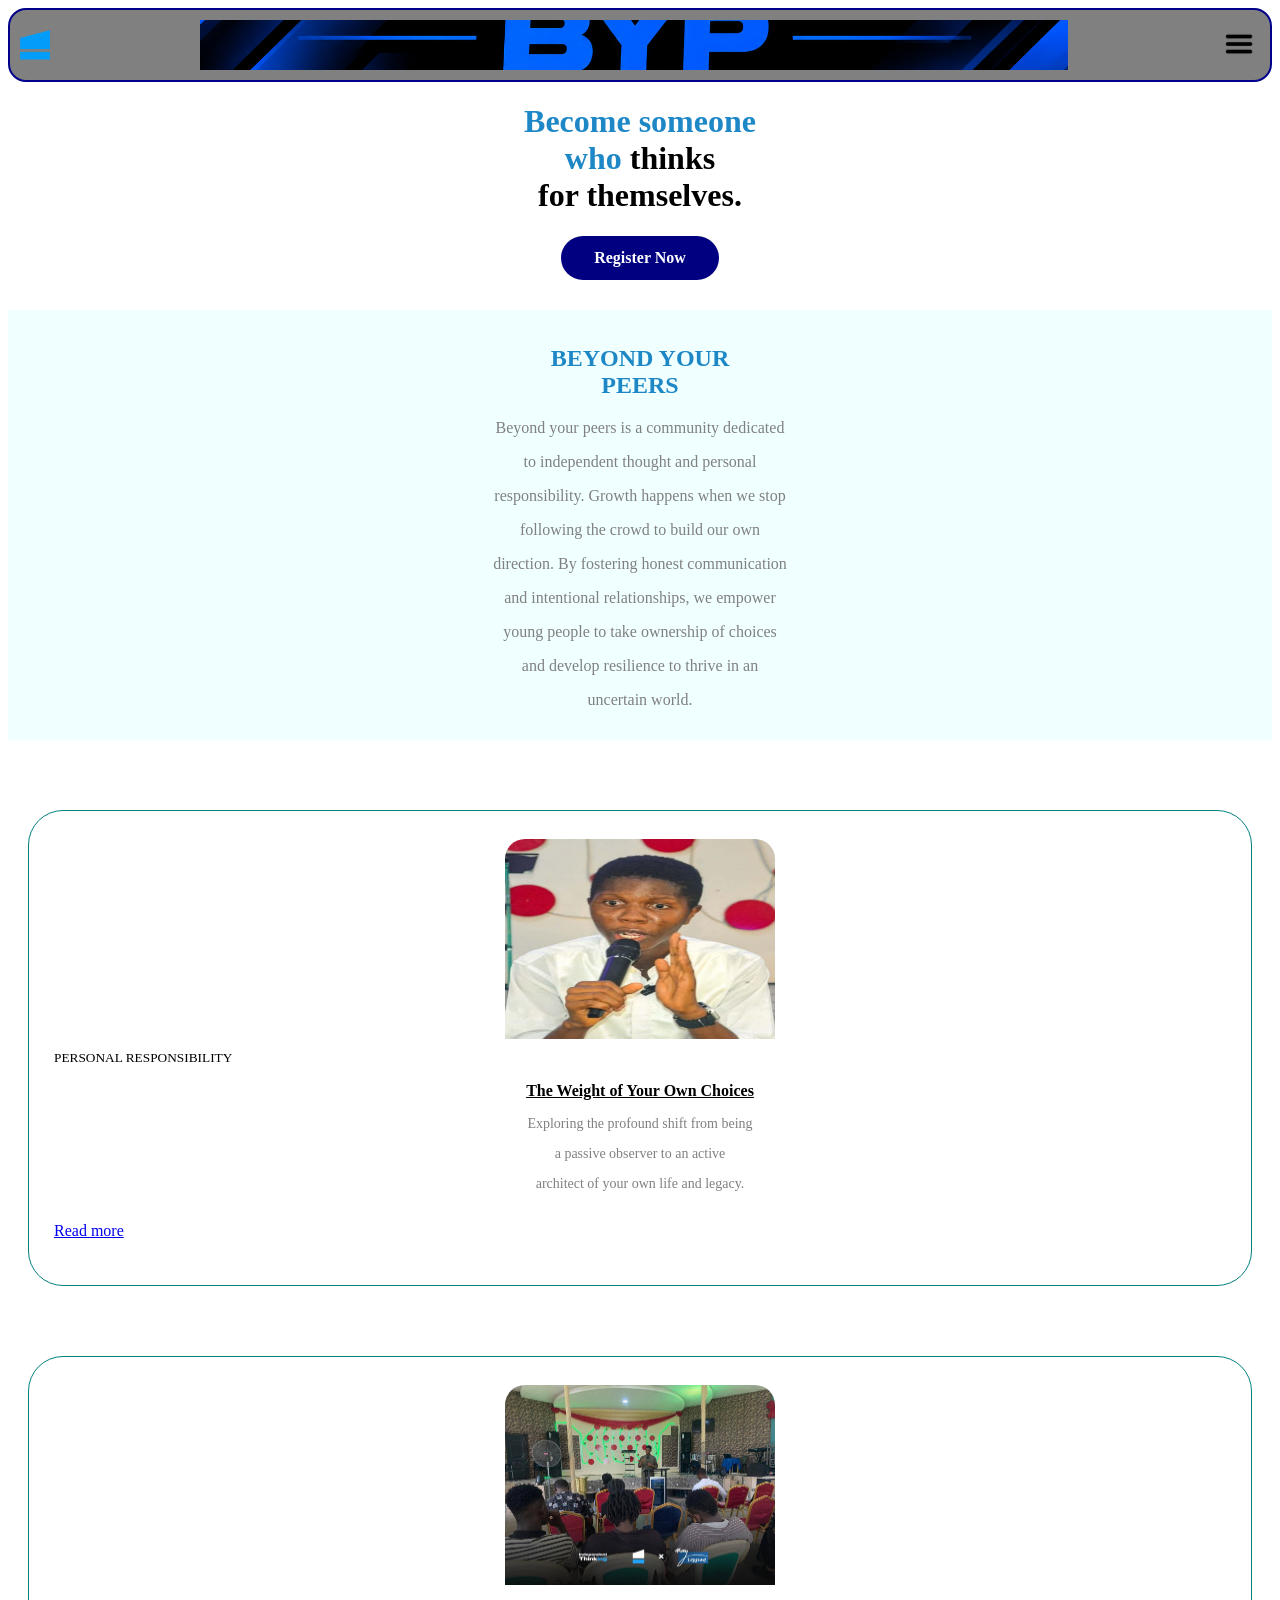
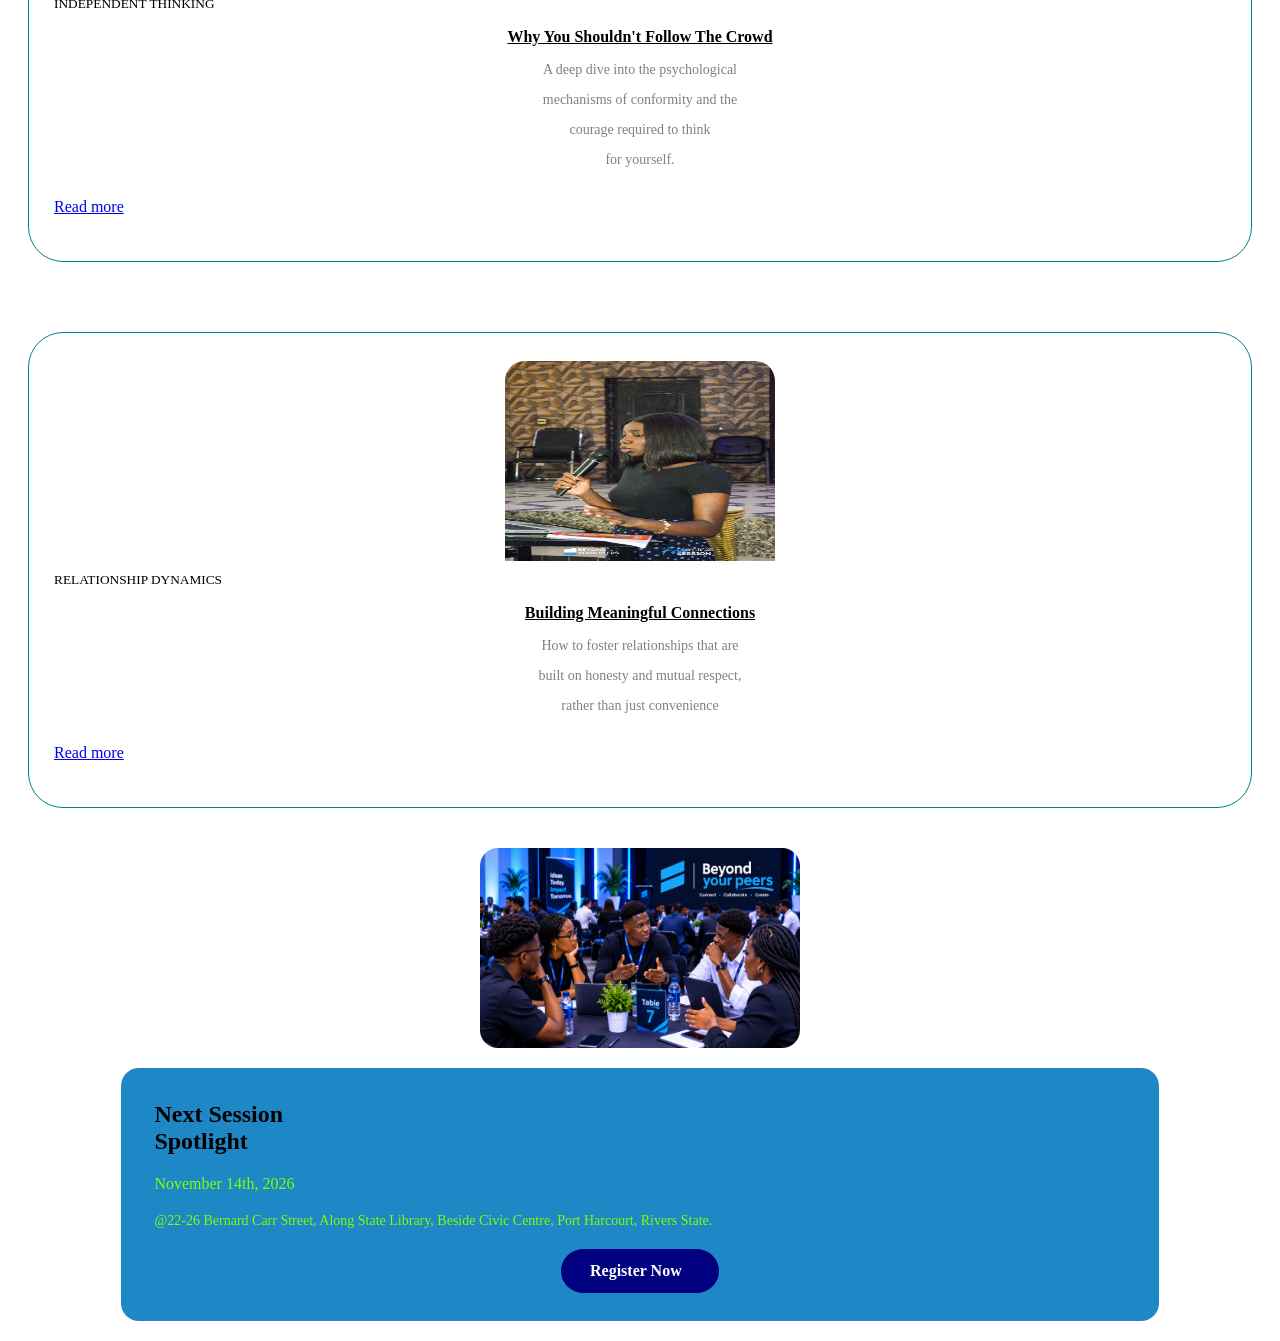
<file: Home.html>
<!DOCTYPE html>

<html>
<head>
  <meta http-equiv="CONTENT-TYPE" content="text/html; charset=UTF-8">
  <meta name="viewport" content="width=device-width, initial-scale=1.0" >
  <link rel="stylesheet" href="home.css">
  <title></title>
</head>
<body>
  <div class="header-div">
    <img src="file_000000005b6482109705044ee34b4ea8.png" class="byp-logo">
    
    <div class="byp-img"></div>
    
    <button class="hamburger-img">
      <img src="IMG_c285c495-d196-4ced-badb-8f3ce55101ba.png">
    </button>
  </div>
  
  <h1>
    <span class="blue-head">Become someone</span>
    <br>
    <span class="blue-head">who</span>
    <span class="black-head">thinks</span>
    <br>
    <span class="black-head">for themselves.</span>
  </h1>
  
  
  <div id="menu" class="hidden">
    
    <div class="bingo">
    <button class="exit-btn">
      <img src="IMG_f793b937-1eb7-4226-b1ce-73516ef77e99.png">
    </button>
  </div>
  <br>
  <a class="a-links" href="Home.html">Home</a>
  <br>
  <a class="a-links" href="abt.html">About</a>
  <br>
  <a class="a-links" href="index.html">Join BYP</a>
  <br>
  <a class="a-links" href="blog.html">Blog</a>
  </div>
  
  <a href="https://docs.google.com/forms/d/e/1FAIpQLScFAsths-JGLi2BBxtdpgMIpLZ3Dn0mQ5yli-3jKq3_TSZsKA/alreadyresponded" 
    class="reg-btn">
    Register Now
  </a>
  
  <div class="byp-div">
    <h2 class="blue-head">
      BEYOND YOUR<br>
      PEERS
    </h2>
    <p>
      Beyond your peers is a community dedicated
    </p>
    <p class="bypp">
      to independent thought and personal
    </p>
    <p class="bypp">
      responsibility. Growth happens when we stop
    </p>
    <p class="bypp">
      following the crowd to build our own
    </p>
    <p class="bypp">
      direction. By fostering honest communication
    </p>
    <p class="bypp">
      and intentional relationships, we empower
    </p>
    <p class="bypp">
      young people to take ownership of choices
    </p>
    <p class="bypp">
      and develop resilience to thrive in an
    </p>
    <p class="bypp">
      uncertain world.
    </p>
  </div>
  
  <div class="picture-div">
    <img src="FB_IMG_1793741672264.jpg" class="img1">
    
    <p class="mini-head">
      <small>PERSONAL RESPONSIBILITY</small>
    </p>
    <p class="thick-head">The Weight of Your Own Choices</p>
    <p class="statement">
      Exploring the profound shift from being 
    </p>
    <p class="statement">
      a passive observer to an active
    </p>
    <p class="statement">
      architect of your own life and legacy.
    </p>
    
    <a href="ujj" class="readmore">Read more</a>
  </div>
  
  <div class="picture-div">
    <img src="IMG-20261103-WA0232(1).jpg" class="img1">
    
    <p class="mini-head">
      <small>INDEPENDENT THINKING</small>
    </p>
    <p class="thick-head">Why You Shouldn't Follow The Crowd</p>
    <p class="statement">
      A deep dive into the psychological 
    </p>
    <p class="statement">
      mechanisms of conformity and the
    </p>
    <p class="statement">
      courage required to think
    </p>
    <p class="statement">
      for yourself.
    </p>
    
    <a href="ujj" class="readmore">Read more</a>
  </div>
  
  <div class="picture-div">
    <img src="IMG-20260221-WA0095.jpg" class="img1">
    
    <p class="mini-head">
      <small>RELATIONSHIP DYNAMICS</small>
    </p>
    <p class="thick-head">Building Meaningful Connections</p>
    <p class="statement">
      How to foster relationships that are
    </p>
    <p class="statement">
      built on honesty and mutual respect,
    </p>
    <p class="statement">
      rather than just convenience
    </p>
    
    <a href="ujj" class="readmore">Read more</a>
  </div>
  
  <img class="group-image" src="file_00000000c40c820ea7ee9d12b14d034f.png">
  
  
  <div class="nextdiv">
    <h2 class="black-head-h2">
      Next Session <br>Spotlight
    </h2>
    
    <p>November 14th, 2026</p>
    <p class="statement">
      @22-26 Bernard Carr Street, Along State Library, Beside Civic Centre, Port Harcourt, Rivers State.
    </p>
     <a href="https://docs.google.com/forms/d/e/1FAIpQLScFAsths-JGLi2BBxtdpgMIpLZ3Dn0mQ5yli-3jKq3_TSZsKA/alreadyresponded" 
    class="reg-btn">
    Register Now
  </a>
  </div>
  <script src="ham.js"></script>
</body> 
  
</html>
</file>
<file: style.css>
body{
  text-align: center;
  font-family: poppins;
  color: gray;
}

.header-div{
  display: flex;
  justify-content: space-between;
  align-items: center;
  position: sticky;
  z-index: 1000;
  top: 0;
  background-color: grey;
  padding: 10px;
  border: 2px solid darkblue;
  border-radius: 18px;
}

#byp-img{
  background-image: url("./file_00000000be0882119f08a5aa51e9e5e8.png");
  background-size: cover;
  background-position: 50% 45%;
  background-repeat: no-repeat;
  width: 70%;
  height: 50px;
}

#menu {
  position: fixed;
  top: 0;
  left: 0;
  width: 100%;
  height: 100vh;
  z-index: 999;
  background: black;
}

.hidden {
  display: none;
}

.hamburger-img{
  border: none;
  background: none;
}

.hamburger-img img{
  width: 30px; height: 30px;
}

.bingo{
  text-align: right;
  background-color: black;
}

.exit-btn img{
  width: 45px;
  height: 45px;
  border-radius: 50px;
}

.exit-btn {
  border: none;
  background: none;
  margin-top: 100px;
  margin-right: 20px;
  padding: none;
  font: inherit;
  cursor: pointer;
}

.a-links{
  display: block;
  margin: 5px auto;
  background-color: black;
  color: white;
  border: 3px solid blue;
  border-radius: 16px;
  padding: 14px;
  width: 80%;
  text-decoration: none;
}

.byp-logo{
  width: 30px; height: 30px;
}

h1{
  color: #1E88C7;
  font-weight: bold;
  font-family: Georgia;
}

.glass-shard-image{
  margin-top: 18px;
  margin-bottom: 3px auto;
  width: 67px; height: 67px;
  border: none;
  border-radius: 10px;
}

.black-headings{
  margin-top: 3px;
  color: black;
  font-family: Georgia;
  font-weight: bold;
  margin-bottom: 1px;
  font-size: 18px;
}

.hr-2{
  width: 90%;
  height: 1px;
  background-color: #1E88C7;
  border-radius: 20px;
  margin-top: 30px;
}

.hr-1{
  width: 90%;
  height: 1px;
  background-color: #1E88C7;
  border-radius: 20px;
  margin-top: 65px;
  margin-bottom: 50px;
}

.reg-head{
  color: black;
  font-family: Georgia;
  font-weight: bold;
  margin-bottom: 1px;
  font-size: 24px;
}

.reg-btn{
  background-color: navy;
  color: white;
  padding: 13px 26px;
  border: none;
  border-radius: 26px;
  font-weight: bold;
  text-decoration: none;
  display: block;
  width: 100px;
  margin: 15px auto;
}
</file>
<file: abt.css>
body{
  background-color: rgba(173, 216, 255, 0.35);
  box-shadow: rgb(135, 206, 250);
}

.header-div{
  display: flex;
  justify-content: space-between;
  align-items: center;
  position: sticky;
  z-index: 1000;
  top: 0;
  background-color: grey;
  padding: 10px;
  border: 2px solid darkblue;
  border-radius: 18px;
}

.byp-img{
  background-image: url("file_00000000be0882119f08a5aa51e9e5e8.png");
  background-size: cover;
  background-position: 50% 45%;
  background-repeat: no-repeat;
  width: 70%;
  height: 50px;
}

#menu {
  position: fixed;
  top: 0;
  left: 0;
  width: 100%;
  height: 100vh;
  z-index: 999;
  background: black;
}

.hidden {
  display: none;
}

.hamburger-img{
  border: none;
  background: none;
}

.hamburger-img img{
  width: 30px; height: 30px;
}

.bingo{
  text-align: right;
  background-color: black;
}

.exit-btn img{
  width: 45px;
  height: 45px;
  border-radius: 50px;
}

.exit-btn {
  border: none;
  background: none;
  margin-top: 100px;
  margin-right: 20px;
  padding: none;
  font: inherit;
  cursor: pointer;
}

.a-links{
  display: block;
  margin: 5px auto;
  background-color: black;
  color: white;
  border: 3px solid blue;
  border-radius: 16px;
  padding: 14px;
  width: 80%;
  text-decoration: none;
  text-align: center;
}

.byp-logo{
  width: 30px; height: 30px;
}

.group-image{
  width: 290px;
  height: 215px;  
  border: none;
  border-radius: 18px;
  display: block;
  margin: 5px auto;
  margin-top: 20px;
}

.black-head{
  color: black;
  font-weight: bolder;
  font-family: Georgia;
  margin-right: 10px;
  margin-bottom: 5px;
  display: block;
  text-decoration: underline;
}

.p-statement{
  color: grey;
  margin-left: 20px;
  margin-top: 5px;
}

.black-head-h2{
  color: black;
  font-weight: bolder;
  font-family: Georgia;
  display: block;
  margin-top: 70px;
  text-align: center;
  font-size: 30px;
}

hr{
  width: 85%;
  height: 1px;
  background-color: darkblue;
  margin: 50px auto;
}

.black-head-p{
  color: black;
  font-weight: bolder;
  font-family: Georgia;
  text-decoration: underline;
  font-size: 20px;
}

.black-head-h2-3{
  color: black;
  font-weight: bolder;
  font-family: Georgia;
  display: block;
  text-align: center;
  font-size: 30px;
  text-decoration: underline;
}

.last-div{
  background-color: grey;
  text-align: center;
  padding: 30px 23px;
  border: none;
  border-radius: 10%;
}
</file>
<file: art.css>
body{
  background-color: black;
}

.back{
  border:none;
  border-radius: 50%;
  text-align: left;
  width: 45px;
  height: 45px;
}

.header-div{
  display: flex;
  justify-content: space-between;
  align-items: center;
  position: sticky;
  z-index: 1000;
  top: 0;
  background-color: grey;
  padding: 10px;
  border: 2px solid darkblue;
  border-radius: 18px;
}

.byp-img{
  background-image: url("file_00000000be0882119f08a5aa51e9e5e8.png");
  background-size: cover;
  background-position: 50% 45%;
  background-repeat: no-repeat;
  width: 85%;
  height: 50px;
}

.artdiv1{
  padding: 15px;
  background-color: #0A1F2E;
  box-shadow: rgb(135, 206, 250);
  border: 4px solid darkblue;
  border-radius: 25px;
  text-align: center;
  margin: 30px auto;
}

p{
  color: grey;
}

h2{
  font-weight: bold;
  font-family: georgia;
  text-decoration: underline;
  color: white;
}

span{
  color: white;  
}

h3{
  font-weight: bold;
  font-family: georgia;
  color: black;
  padding: 10px;
  border: none;
  border-radius: 16px;
  background-color: white;
}

dt{
  text-align: left;
  color: white;
  font-family: Georgia;
  font-weight: bold;
}

dl{
  color: grey;
  text-align: left;
}

ul li::marker {
  color: #188CF2; /* your very dark blue */
  
}
</file>
<file: blog.css>
body{
  background-color: rgba(173, 216, 255, 0.35);
  box-shadow: rgb(135, 206, 250);
}

.header-div{
  display: flex;
  justify-content: space-between;
  align-items: center;
  position: sticky;
  z-index: 1000;
  top: 0;
  background-color: grey;
  padding: 10px;
  border: 2px solid darkblue;
  border-radius: 18px;
}

.byp-img{
  background-image: url("file_00000000be0882119f08a5aa51e9e5e8.png");
  background-size: cover;
  background-position: 50% 45%;
  background-repeat: no-repeat;
  width: 70%;
  height: 50px;
}

#menu {
  position: fixed;
  top: 0;
  left: 0;
  width: 100%;
  height: 100vh;
  z-index: 999;
  background: black;
}

.hidden {
  display: none;
}

.hamburger-img{
  border: none;
  background: none;
}

.hamburger-img img{
  width: 30px; height: 30px;
}

.bingo{
  text-align: right;
  background-color: black;
}

.exit-btn img{
  width: 45px;
  height: 45px;
  border-radius: 50px;
}

.exit-btn {
  border: none;
  background: none;
  margin-top: 100px;
  margin-right: 20px;
  padding: none;
  font: inherit;
  cursor: pointer;
}

.a-links{
  display: block;
  margin: 5px auto;
  background-color: black;
  color: white;
  border: 3px solid blue;
  border-radius: 16px;
  padding: 14px;
  width: 80%;
  text-decoration: none;
  text-align: center;
}

.byp-logo{
  width: 30px; height: 30px;
}

.comment-section {
    width: 90%;
    max-width: 600px;
    margin: 30px auto;
}

.comment-input {
    width: 80%;
    height: 30px;
    padding: 12px;
    resize: vertical;
    border-radius: 18px;
}

.comment-form button {
    padding: 10px 20px;
    margin-top: 10px;
    cursor: pointer;
    background-color: blue;
    color: white;
    font-weight: bold;
    border: none;
    border-radius: 12px;
}

.comment {
    padding: 15px;
    border-bottom: 1px solid #ccc;
    margin-top: 15px;
}

.author {
    display: flex;
    align-items: center;
    gap: 20px;
}

.author img {
    width: 100px;
    height: 100px;
    border-radius: 50%;
    object-fit: cover;
}

.author-info p {
    margin: 0;
}

.author-name {
    font-size: 25px;
    color: black;
}

.author-details {
    font-size: 20px;
    margin-top: 10px !important;
    color: black;
}

p{
  color: gray;
}

h3{
  font-weight: bold;
  font-family: Georgia;
}

h2{
  font-weight: bold;
  font-family: Georgia;
  text-decoration: underline;
}
</file>
<file: home.css>
body{
  text-align: center;
  font-family: poppins;
  color: black;
}

.byp-img{
  background-image: url("file_00000000be0882119f08a5aa51e9e5e8.png");
  background-size: cover;
  background-position: 50% 45%;
  background-repeat: no-repeat;
  width: 70%;
  height: 50px;
}

.header-div{
  display: flex;
  justify-content: space-between;
  align-items: center;
  position: sticky;
  z-index: 1000;
  top: 0;
  background-color: grey;
  padding: 10px;
  border: 2px solid darkblue;
  border-radius: 18px;
}

.hamburger-img{
  border: none;
  background: none;
}

.hamburger-img img{
  width: 30px; height: 30px;
}

#menu {
  position: fixed;
  top: 0;
  left: 0;
  width: 100%;
  height: 100vh;
  z-index: 999;
  background: black;
}

.bingo{
  text-align: right;
  background-color: black;
}

.exit-btn img{
  width: 45px;
  height: 45px;
  border-radius: 50px;
}

.exit-btn {
  border: none;
  background: none;
  margin-top: 100px;
  margin-right: 20px;
  padding: none;
  font: inherit;
  cursor: pointer;
}

.a-links{
  display: block;
  margin: 5px auto;
  background-color: black;
  color: white;
  border: 3px solid blue;
  border-radius: 16px;
  padding: 14px;
  width: 80%;
  text-decoration: none;
}

.hidden{
  display: none;
}
.byp-logo{
  width: 30px; height: 30px;
}

.blue-head{
  color: #1E88C7;
  font-weight: bold;
  font-family: Georgia;
}

.black-head{
  color: black;
  font-weight: bold;
  font-family: Georgia;
}

.reg-btn{
  background-color: navy;
  color: white;
  padding: 13px 29px;
  border: none;
  border-radius: 26px;
  font-weight: bold;
  text-decoration: none;
  display: block;
  width: 100px;
  margin: 15px auto;
}

.byp-div{
  margin-top: 30px;
  background-color: azure;
  padding: 15px;
  color: gray;
}

.picture-div{
  border: 1px solid teal;
  border-radius: 35px;
  padding: 15px;
  display: block;
  margin: 70px 20px auto;
  text-align: center
}

.img1{
  width: 270px;
  height: 200px;
  border: none;
  border-radius: 20px 20px 0 0;
  margin: 0 auto;
  margin-top: 13px;
}

.mini-head{
  margin: 5px;
  margin-left: 10px;
  text-align: left;  
}

.thick-head{
  font-weight: bolder;
  font-family: georgia;
  text-decoration: underline;
}

.statement{
  color: grey;
  font-size: 14px;
}

.readmore{
  display: block;
  text-align: left;  
  margin: 30px;
  margin-left: 10px;
}

.group-image{
  width: 320px;
  height: 200px;  
  border: none;
  border-radius: 18px;
  display: block;
  margin: 5px auto;
  margin-top: 40px;
}

.nextdiv{
  background-color: #1E88C7;
  padding: 13px;
  border: none;
  border-radius: 18px;
  display: block;
  width: 80%;
  margin: 20px auto;
  text-align: left;
}

.nextdiv p{
  color:  chartreuse;
  margin: 20px;
}


.black-head-h2{
  margin: 20px;
  color: black;
  font-weight: bold;
  font-family: Georgia;
}
</file>
